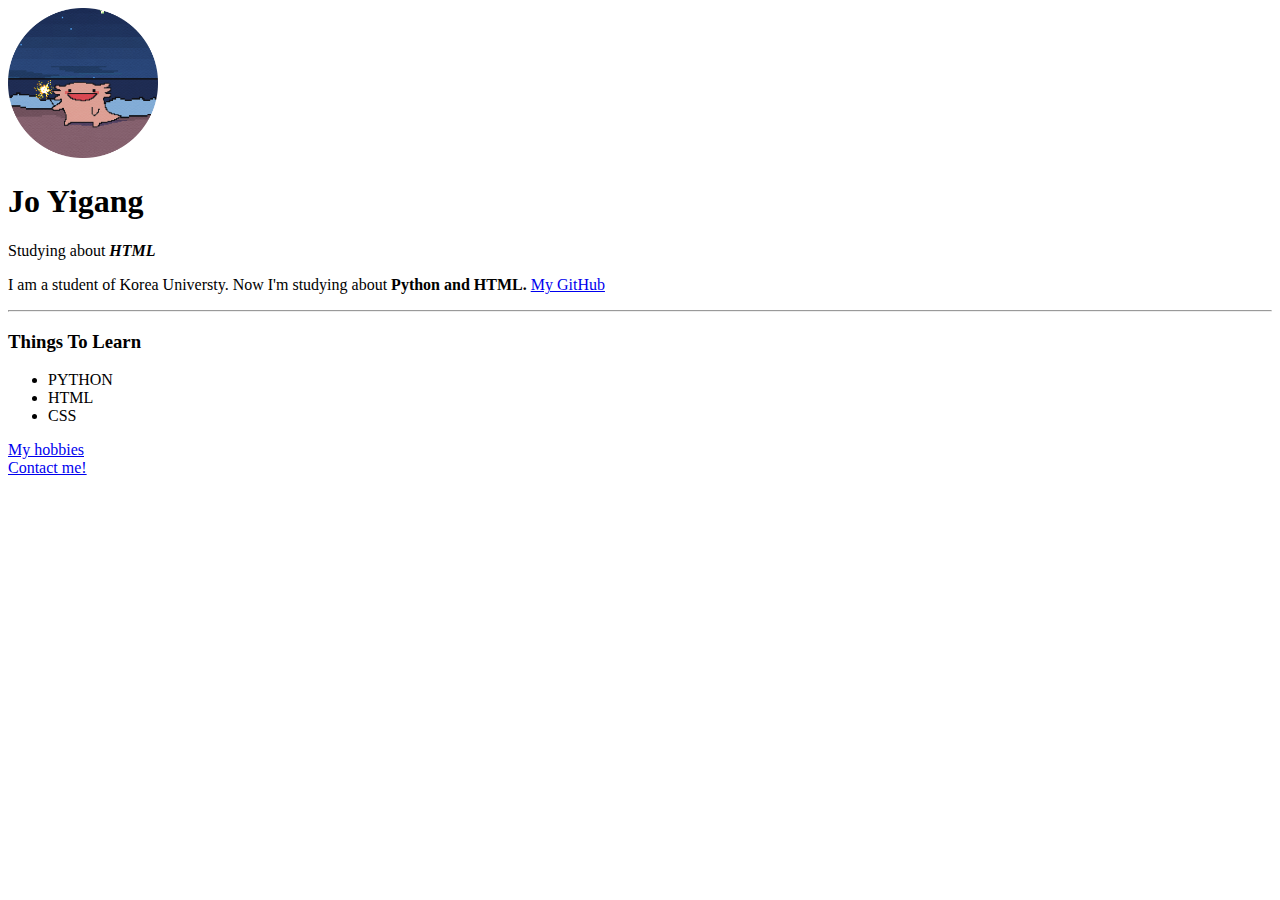
<file: Udemy/Day_41/Web Development/HTML - Personal Site/index.html>
<!-- 보일러 플레이트 == 상용구
<!DOCTYPE html>
<html>
    <head>
        <meta charset="UTF-8">
        <title>

        </title>
    </head>
    <body>

    </body>
</html>
-->
<!doctype html>
<html lang="en">
<head>
    <meta charset="UTF-8">
    <meta name="viewport"
          content="width=device-width, user-scalable=no, initial-scale=1.0, maximum-scale=1.0, minimum-scale=1.0">
    <meta http-equiv="X-UA-Compatible" content="ie=edge">
    <title>Harigaze's personal site</title>
</head>
<body>
    <img src="좋아해요_홈화면_수정-modified.png" alt="좋아해요" width="150" height="150">
    <h1>
        Jo Yigang
    </h1>
    <p>Studying about <strong><em>HTML</em></strong></p>
    <p>I am a student of Korea Universty. Now I'm studying about <Strong>Python and HTML. </strong><a href="https://github.com/dlrkd1239">My GitHub</a></p>
    <hr>
    <h3><strong>Things To Learn</strong></h3>
    <ul>
        <li>PYTHON</li>
        <li>HTML</li>
        <li>CSS</li>
    </ul>
    <a href="hobbies.html">My hobbies</a>
    <br>
    <a href="contact.html">Contact me!</a>
</body>
</html>
</file>
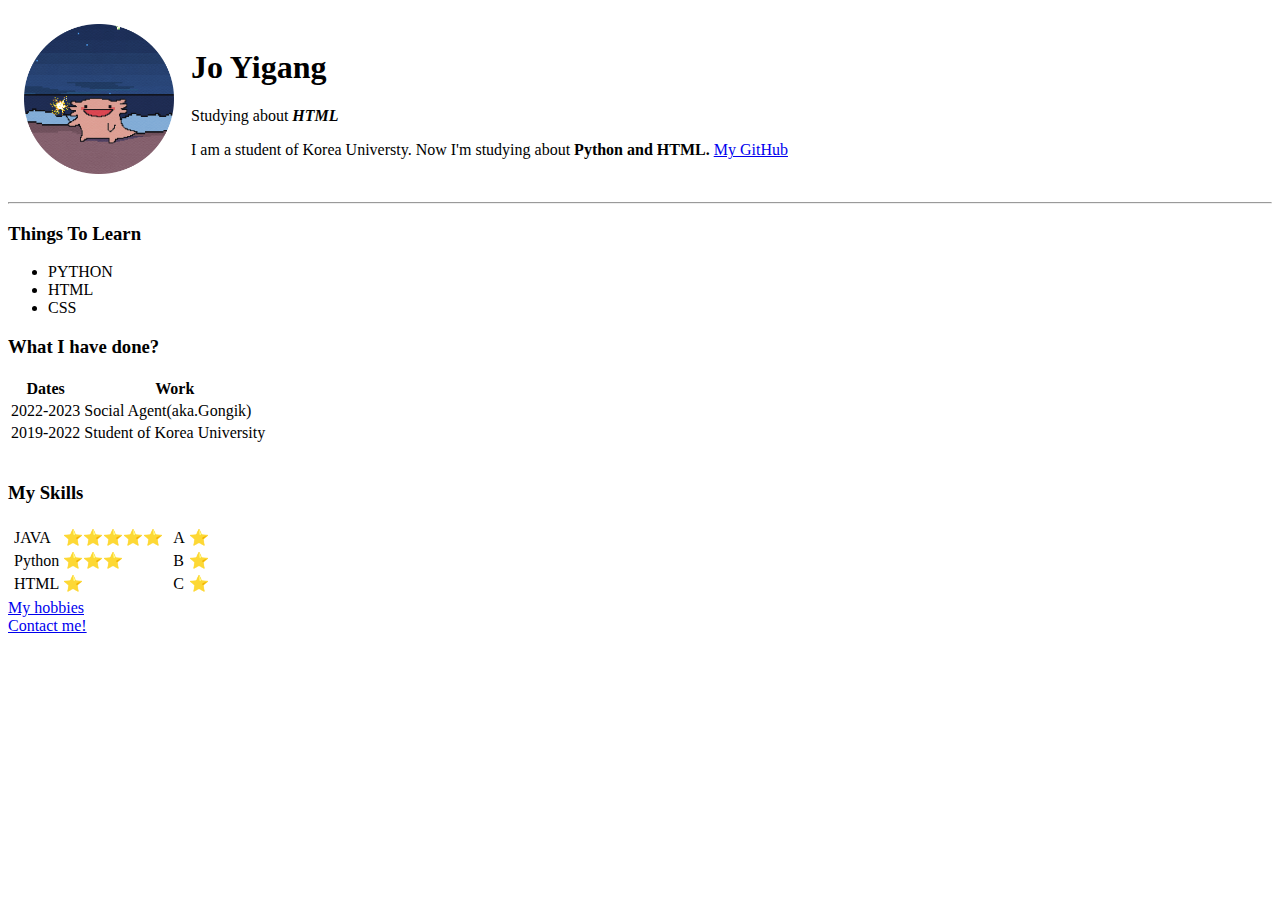
<file: Udemy/Day_42/Web Development/HTML - Personal Site/index.html>
<!-- 보일러 플레이트 == 상용구
<!DOCTYPE html>
<html>
    <head>
        <meta charset="UTF-8">
        <title>

        </title>
    </head>
    <body>

    </body>
</html>
-->
<!doctype html>
<html lang="en">
<head>
    <meta charset="UTF-8">
    <meta name="viewport"
          content="width=device-width, user-scalable=no, initial-scale=1.0, maximum-scale=1.0, minimum-scale=1.0">
    <meta http-equiv="X-UA-Compatible" content="ie=edge">
    <title>Harigaze's personal site</title>
</head>
<body>
    <table cellspacing="15">
        <tr>
            <td><img src="좋아해요_홈화면_수정-modified.png" alt="좋아해요" width="150" height="150"></td>
            <td><h1>
                Jo Yigang
            </h1>
                <p>Studying about <strong><em>HTML</em></strong></p>
                <p>I am a student of Korea Universty. Now I'm studying about <Strong>Python and HTML. </strong><a
                        href="https://github.com/dlrkd1239">My GitHub</a></p>
            </td>
        </tr>
    </table>

    <hr>
    <h3><strong>Things To Learn</strong></h3>
    <ul>
        <li>PYTHON</li>
        <li>HTML</li>
        <li>CSS</li>
    </ul>
    <H3><strong>What I have done?</strong></H3>
    <!-- html은 구조를 다루므로 스타일은 css에서 다루는게 좋다 -->
    <table>
        <thead>
        <tr>
            <th>Dates</th>
            <th>Work</th>
        </tr>
        </thead>
        <tbody>
        <tr>
            <td>2022-2023</td>
            <td>Social Agent(aka.Gongik)</td>
        </tr>
        <tr>
            <td>2019-2022</td>
            <td>Student of Korea University</td>
        </tr>
        </tbody>
        <tfoot>

        </tfoot>

    </table>
    <br>
    <h3><strong>My Skills</strong></h3>
    <table>
        <tr>
            <td>
                <table>
                <tr>
                    <td>JAVA </td>
                    <td>⭐⭐⭐⭐⭐</td>
                </tr>
                <tr>
                    <td>Python </td>
                    <td>⭐⭐⭐</td>
                </tr>
                <tr>
                    <td>HTML</td>
                    <td>⭐</td>
                </tr>
                </table>
            </td>
            <td>
                <table>
                    <tr>
                        <td>A</td>
                        <td>⭐</td>
                    </tr>
                    <tr>
                        <td>B</td>
                        <td>⭐</td>
                    </tr>
                    <tr>
                        <td>C</td>
                        <td>⭐
                        </td>
                    </tr>
                </table>
            </td>
        </tr>
    </table>


    <a href="hobbies.html">My hobbies</a>
    <br>
    <a href="contact.html">Contact me!</a>
</body>
</html>
</file>
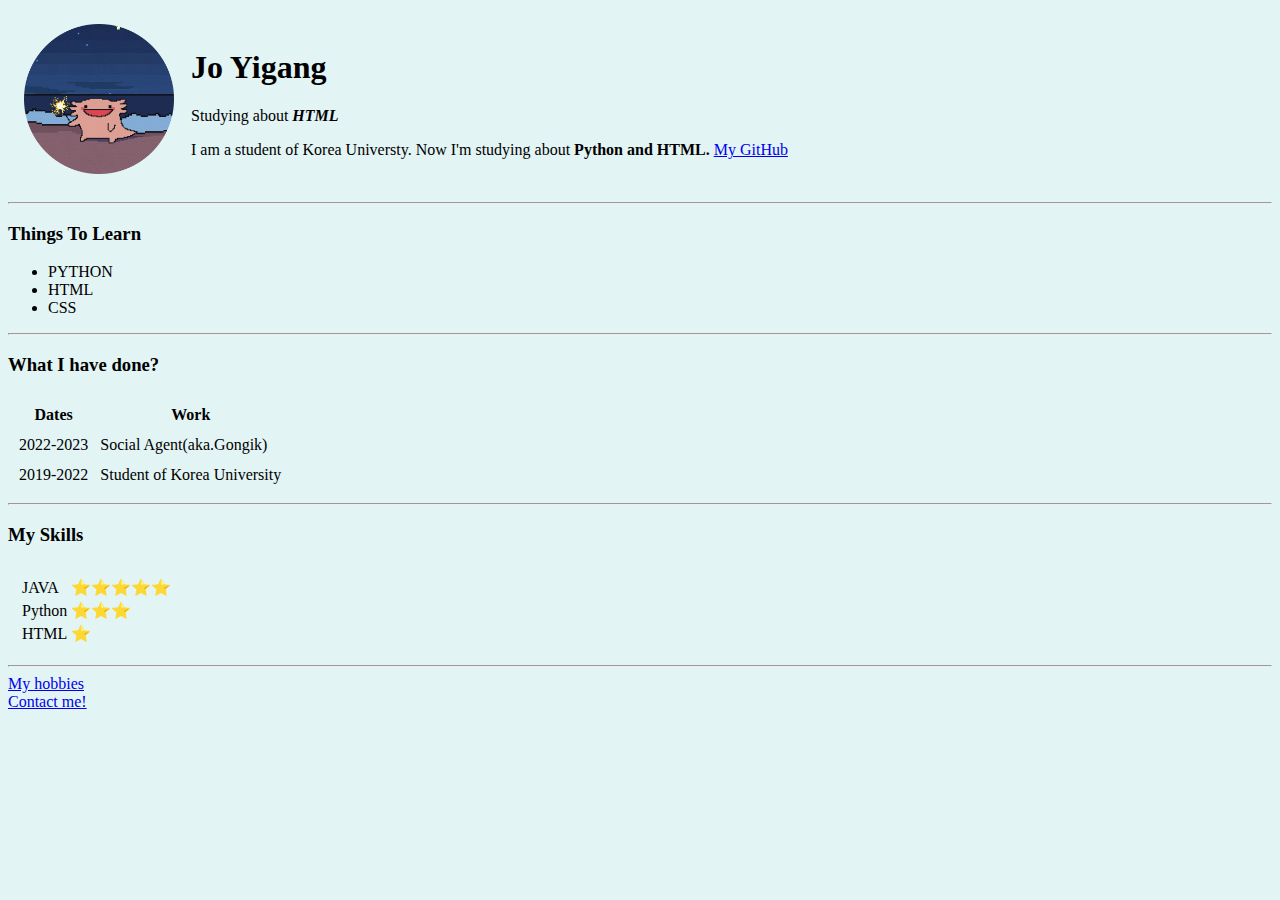
<file: Udemy/Day_43/Web Development/HTML - Personal Site/index.html>
<!-- 보일러 플레이트 == 상용구
<!DOCTYPE html>
<html>
    <head>
        <meta charset="UTF-8">
        <title>

        </title>
    </head>
    <body>

    </body>
</html>
-->
<!doctype html>
<html lang="en">
<head>
    <meta charset="UTF-8">
    <meta name="viewport"
          content="width=device-width, user-scalable=no, initial-scale=1.0, maximum-scale=1.0, minimum-scale=1.0">
    <meta http-equiv="X-UA-Compatible" content="ie=edge">
    <title>Harigaze's personal site</title>
</head>
<body style="background-color: #E3F4F4;">
    <table cellspacing="15">
        <tr>
            <td><img src="좋아해요_홈화면_수정-modified.png" alt="좋아해요" width="150" height="150"></td>
            <td><h1>
                Jo Yigang
            </h1>
                <p>Studying about <strong><em>HTML</em></strong></p>
                <p>I am a student of Korea Universty. Now I'm studying about <Strong>Python and HTML. </strong><a
                        href="https://github.com/dlrkd1239">My GitHub</a></p>
            </td>
        </tr>
    </table>

    <hr>
    <h3><strong>Things To Learn</strong></h3>
    <ul>
        <li>PYTHON</li>
        <li>HTML</li>
        <li>CSS</li>
    </ul>
    <hr>
    <H3><strong>What I have done?</strong></H3>
    <!-- html은 구조를 다루므로 스타일은 css에서 다루는게 좋다 -->
    <table cellspacing="10">
        <thead>
        <tr>
            <th>Dates</th>
            <th>Work</th>
        </tr>
        </thead>
        <tbody>
        <tr>
            <td>2022-2023</td>
            <td>Social Agent(aka.Gongik)</td>
        </tr>
        <tr>
            <td>2019-2022</td>
            <td>Student of Korea University</td>
        </tr>
        </tbody>
        <tfoot>

        </tfoot>

    </table>

    <hr>
    <h3><strong>My Skills</strong></h3>
    <table cellspacing="10">
        <tr>
            <td>
                <table>
                <tr>
                    <td>JAVA </td>
                    <td>⭐⭐⭐⭐⭐</td>
                </tr>
                <tr>
                    <td>Python </td>
                    <td>⭐⭐⭐</td>
                </tr>
                <tr>
                    <td>HTML</td>
                    <td>⭐</td>
                </tr>
                </table>
            </td>
        </tr>
    </table>
    <hr>


    <a href="hobbies.html">My hobbies</a>
    <br>
    <a href="contact.html">Contact me!</a>
</body>
</html>
</file>
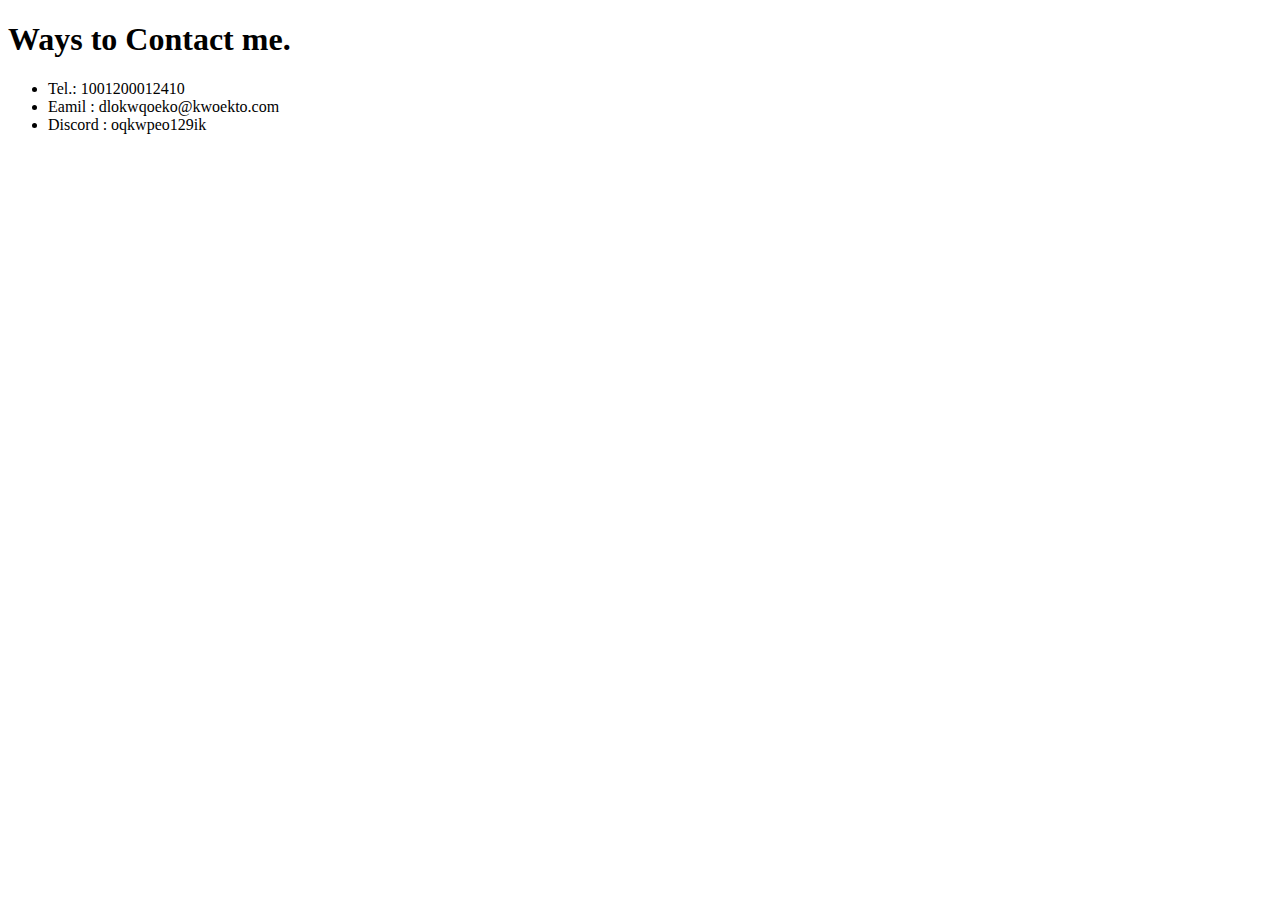
<file: Udemy/Day_41/Web Development/HTML - Personal Site/contact.html>
<!DOCTYPE html>
<html lang="en">
<head>
    <meta charset="UTF-8">
    <title>Title</title>
</head>
<body>
    <h1>Ways to Contact me.</h1>
    <ul>
      <li>Tel.: 1001200012410</li>
      <li>Eamil : dlokwqoeko@kwoekto.com</li>
      <li>Discord : oqkwpeo129ik</li>
    </ul>
</body>
</html>
</file>
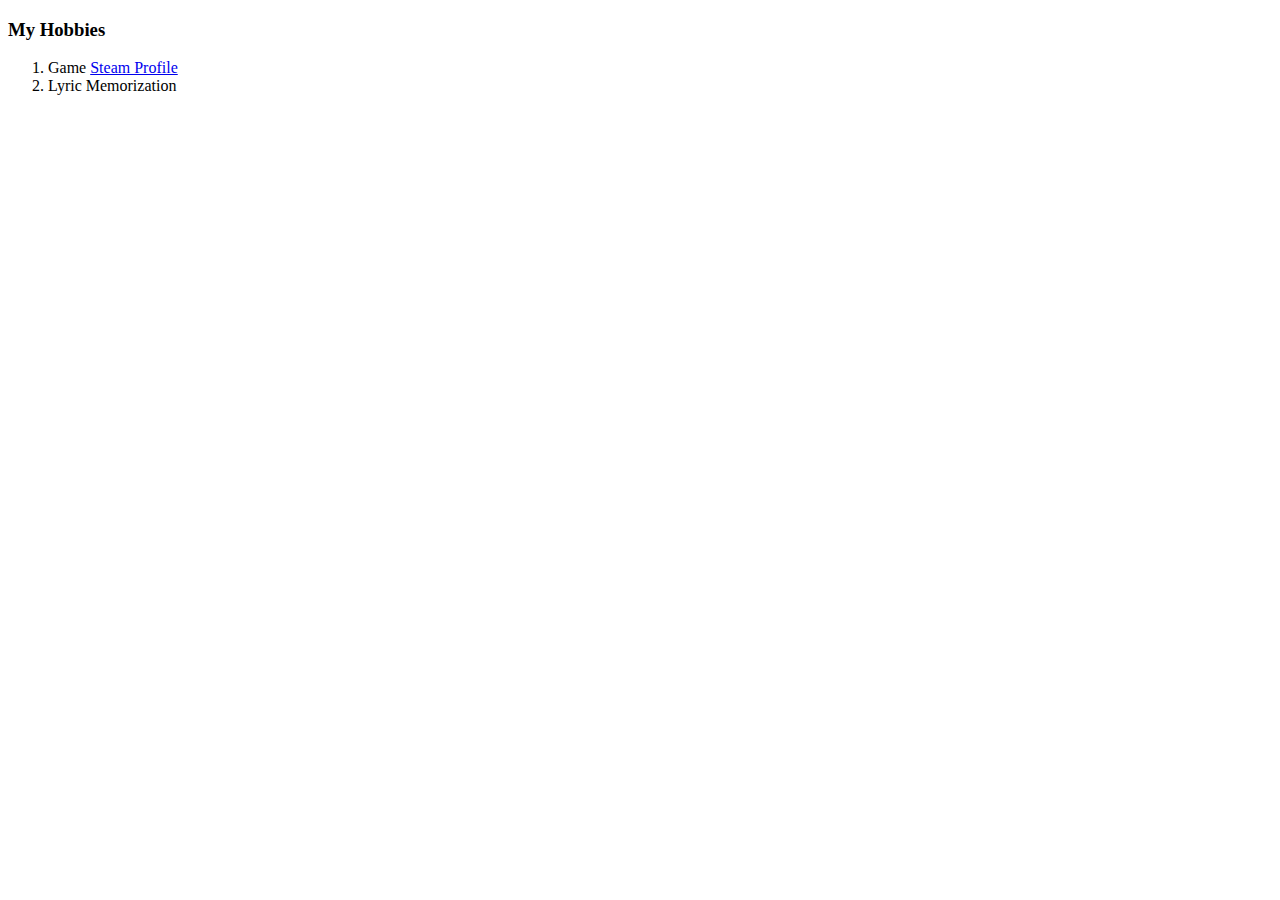
<file: Udemy/Day_41/Web Development/HTML - Personal Site/hobbies.html>
<!doctype html>
<html lang="en">
<head>
    <meta charset="UTF-8">
    <meta name="viewport"
          content="width=device-width, user-scalable=no, initial-scale=1.0, maximum-scale=1.0, minimum-scale=1.0">
    <meta http-equiv="X-UA-Compatible" content="ie=edge">
    <title>Document</title>
</head>
<body>
    <h3><strong>My Hobbies</strong></h3>
    <ol>
        <li>Game <a href="https://steamcommunity.com/profiles/76561198131989009/">Steam Profile</a></li>
        <li>Lyric Memorization</li>
    </ol>
</body>
</html>
</file>
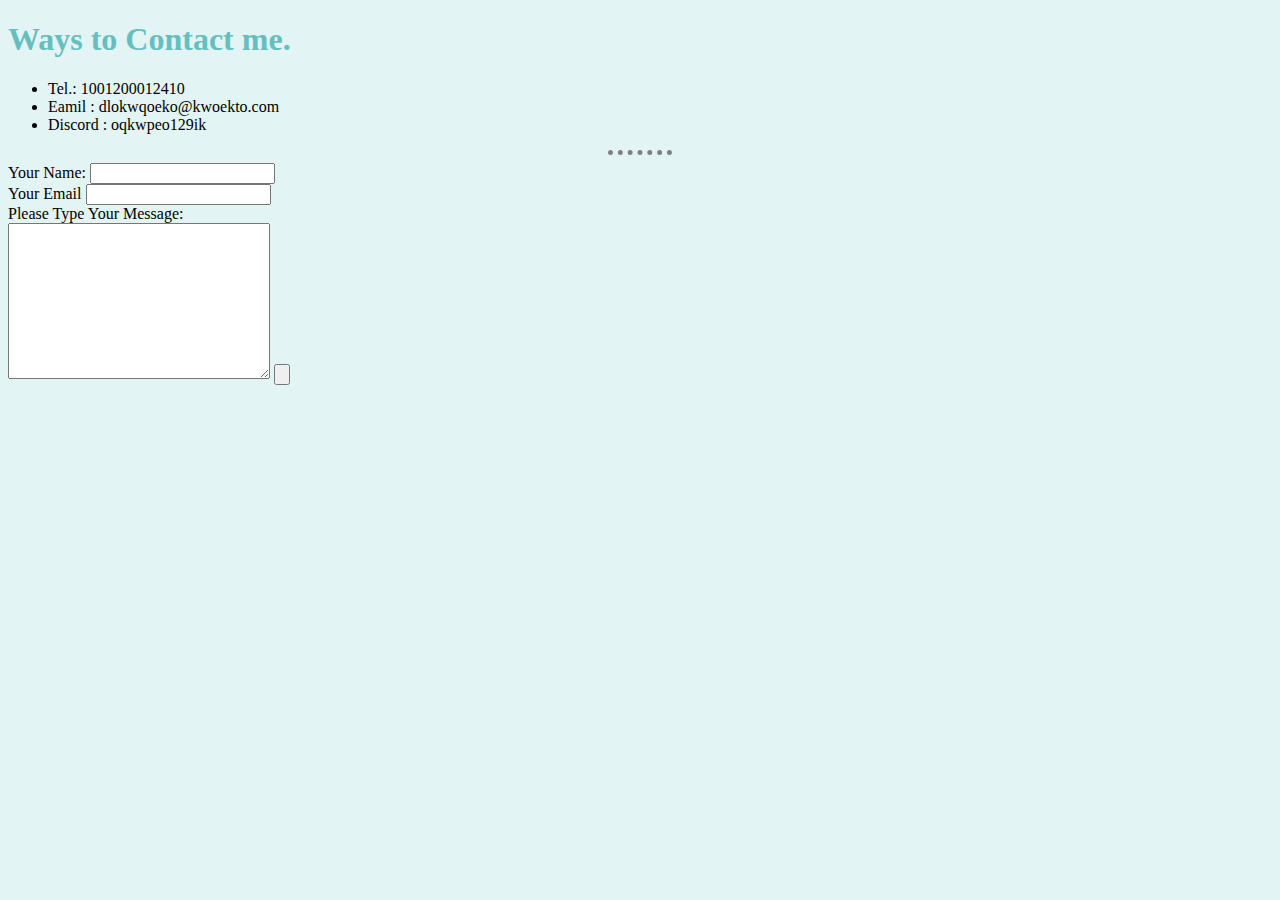
<file: Udemy/Day_43/Web Development/HTML - Personal Site/contact.html>
<!DOCTYPE html>
<html lang="en">
<head>
    <meta charset="UTF-8">
    <title>Title</title>
    <link rel="stylesheet" href="css/style.css">
</head>
<body>
    <h1>Ways to Contact me.</h1>
    <ul>
      <li>Tel.: 1001200012410</li>
      <li>Eamil : dlokwqoeko@kwoekto.com</li>
      <li>Discord : oqkwpeo129ik</li>
    </ul>
    <hr>

    <form class="" action="mailto:dlrkd1122@gmail.com" method="post" enctype="text/plain">
        <label>Your Name:</label>
        <input type="text" name="yourName" value=""><br>
        <label>Your Email</label>
        <input type="email" name="yourEmail" id=""><br>
        <label for="">Please Type Your Message:</label><br>
        <textarea name="yourMessage" rows="10" cols="30"></textarea>
        <input type="submit" value="">

<!--        <input type="color" name="" value=""><br>-->
<!--        <label>Password:</label>-->
<!--        <input type="password" name=""><br>-->
<!--        <label>I will agree the term.</label>-->
<!--        <input type="checkbox" name="">-->
<!--        <input type="submit" name="">-->


    </form>


</body>
</html>
</file>
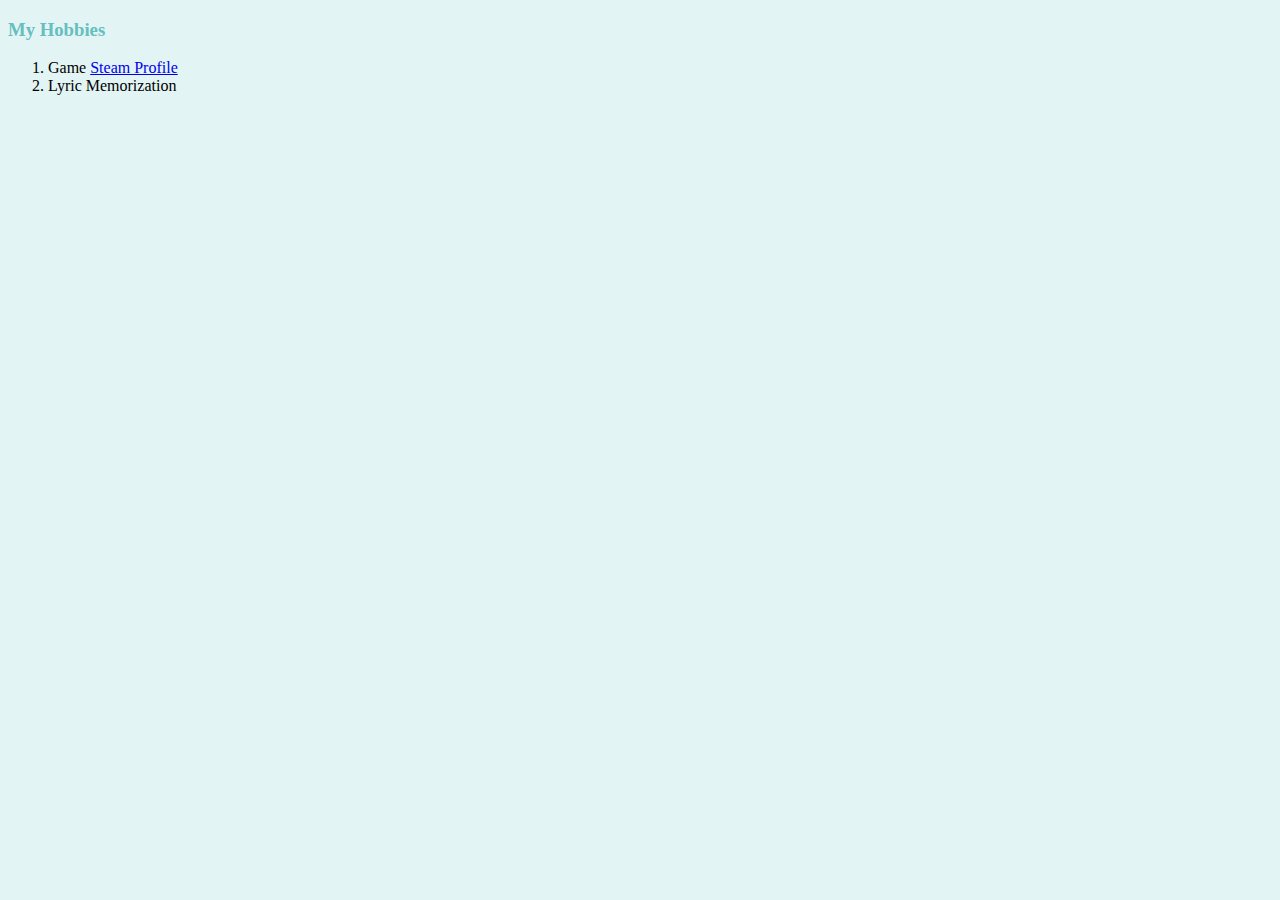
<file: Udemy/Day_43/Web Development/HTML - Personal Site/hobbies.html>
<!doctype html>
<html lang="en">
<head>
    <meta charset="UTF-8">
    <meta name="viewport"
          content="width=device-width, user-scalable=no, initial-scale=1.0, maximum-scale=1.0, minimum-scale=1.0">
    <meta http-equiv="X-UA-Compatible" content="ie=edge">
    <title>Document</title>
    <link rel="stylesheet" href="css/style.css">
</head>
<body>
    <h3><strong>My Hobbies</strong></h3>
    <ol>
        <li>Game <a href="https://steamcommunity.com/profiles/76561198131989009/">Steam Profile</a></li>
        <li>Lyric Memorization</li>
    </ol>
</body>
</html>
</file>
<file: Udemy/Day_43/Web Development/HTML - Personal Site/css/style.css>
body {
  background-color: #e3f4f4;
}
hr {
  border-color: gray;
  border-style: dotted none none none;
  border-style: none;
  border-top-style: dotted;
  border-width: 5px;
  width: 5%;
}
h1 {
    color: #66BFBF;
}
h3{
    color: #66BFBF;
}
</file>
